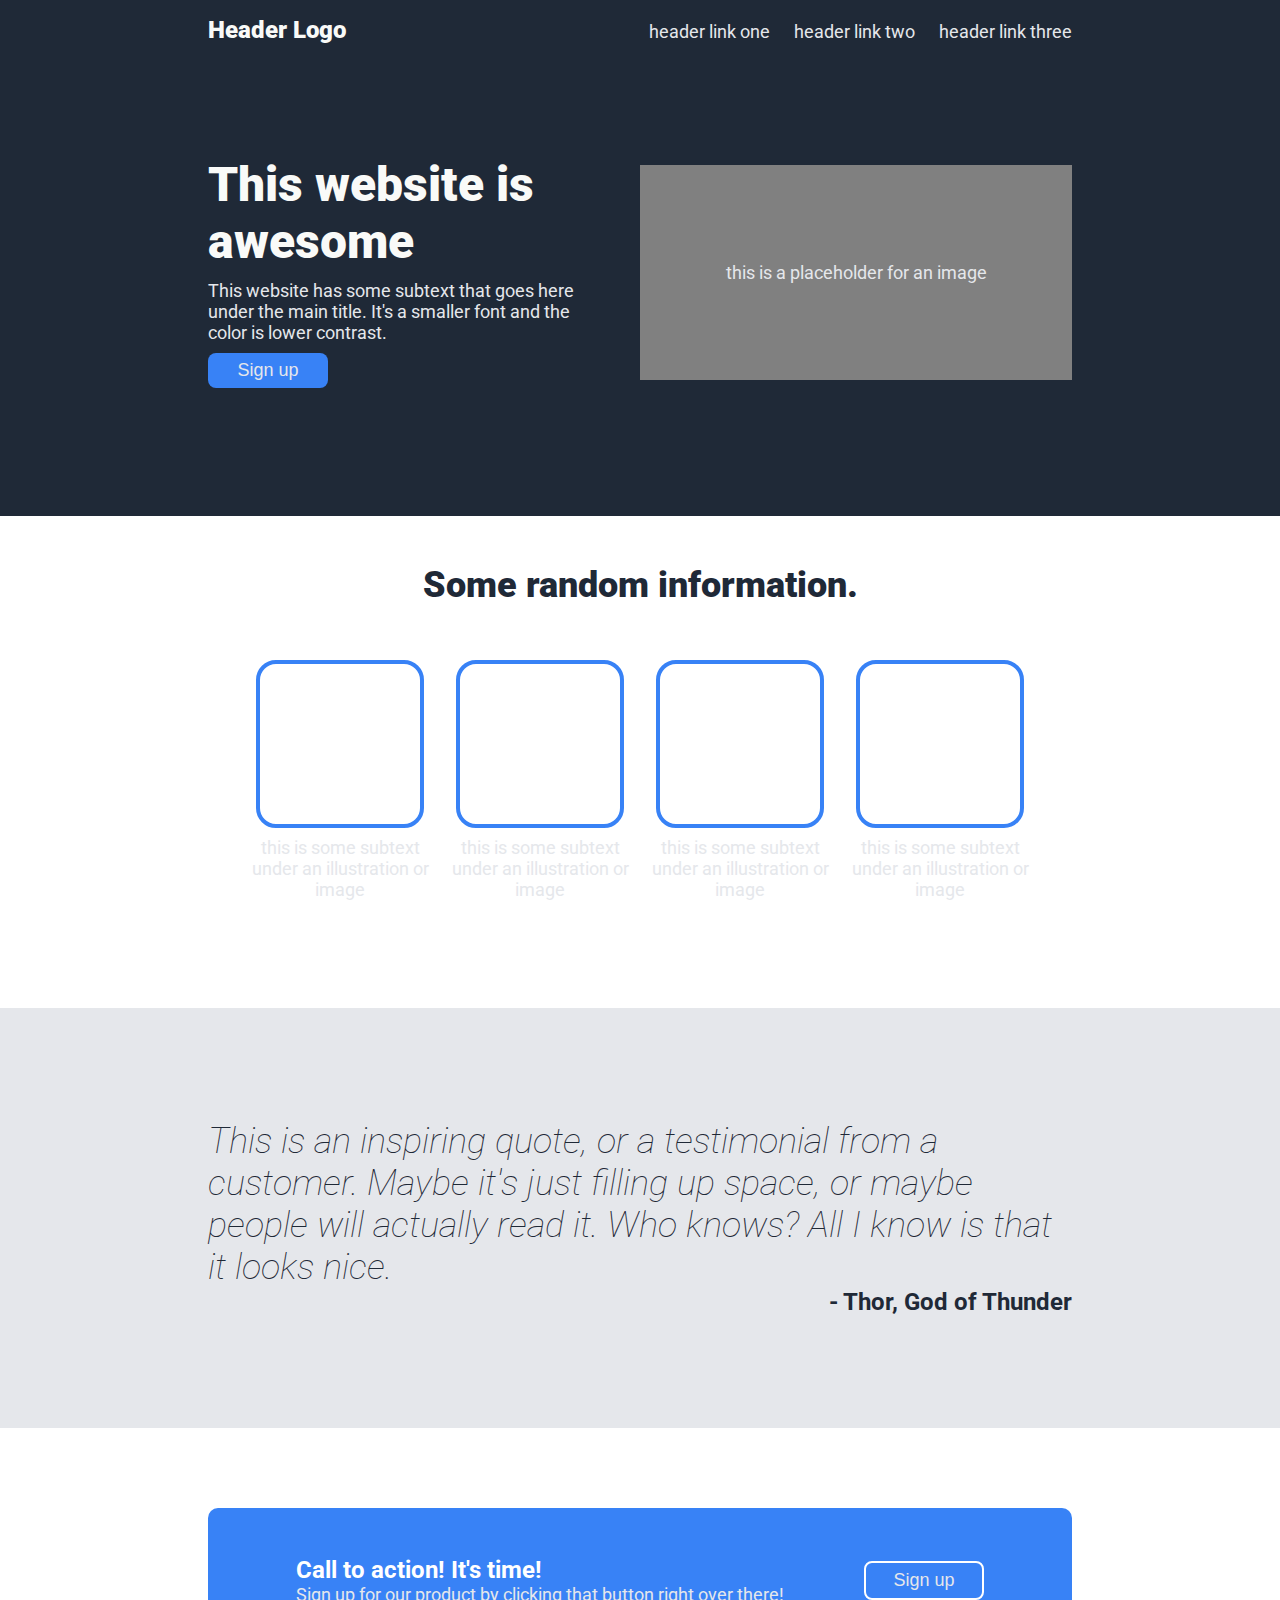
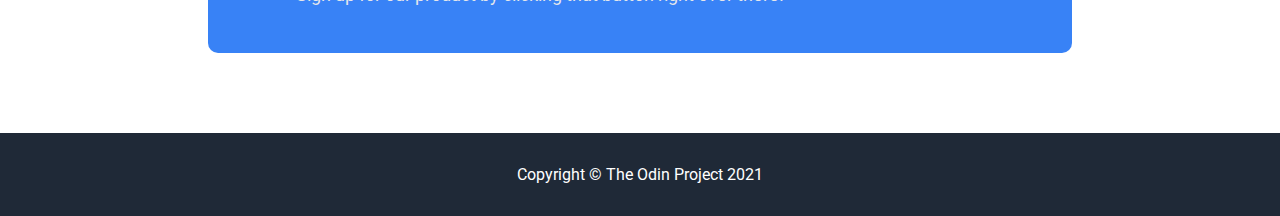
<file: landing-page/index.html>
<!DOCTYPE html>
<html lang="en">

<head>
    <meta charset="UTF-8">
    <meta http-equiv="X-UA-Compatible" content="IE=edge">
    <meta name="viewport" content="width=device-width, initial-scale=1.0">
    <title>Landing Page</title>
    <link rel="stylesheet" href="index.css">
</head>

<body>
    <header>
        <div class="nav">
            <div class="left">
                <p id="logo">Header Logo</p>
            </div>
            <div class="right">
                <ul>
                    <li><a href="#">header link one</a></li>
                    <li><a href="#">header link two</a></li>
                    <li><a href="#">header link three</a></li>
                </ul>
            </div>
        </div>

        <div class="welcome">
            <div class="left">
                <h1 class="hero">This website is awesome</h1>
                <p class="secondary">This website has some subtext that goes here under the main title. It's a smaller
                    font and the
                    color is lower contrast.</p>
                <button class="secondary">Sign up</button>
            </div>
            <div class="right">
                <div class="image">
                    <p class="secondary">this is a placeholder for an image</p>
                </div>
            </div>
        </div>
    </header>

    <main>
        <h2>Some random information.</h2>
        <div class="card-container secondary">
            <div class="card">
                <div class="square"></div>
                <p>this is some subtext under an illustration or image</p>
            </div>

            <div class="card">
                <div class="square"></div>
                <p>this is some subtext under an illustration or image</p>
            </div>

            <div class="card">
                <div class="square"></div>
                <p>this is some subtext under an illustration or image</p>
            </div>

            <div class="card">
                <div class="square"></div>
                <p>this is some subtext under an illustration or image</p>
            </div>
        </div>
    </main>

    <div class="quote">
        <em>This is an inspiring quote, or a testimonial from a customer.
            Maybe it's just filling up space, or maybe people will actually read it. Who knows? All I know is that it
            looks nice.</em>
        <p>- Thor, God of Thunder</p>
    </div>

    <div class="sign-up">
        <div class="container">
            <div class="left">
                <strong>Call to action! It's time!</strong>
                <p class="secondary">Sign up for our product by clicking that button right over there!</p>
            </div>
            <div class="right">
                <button class="secondary">Sign up</button>
            </div>
        </div>
    </div>

    <footer>
        Copyright &copy; The Odin Project 2021
    </footer>
</body>

</html>
</file>
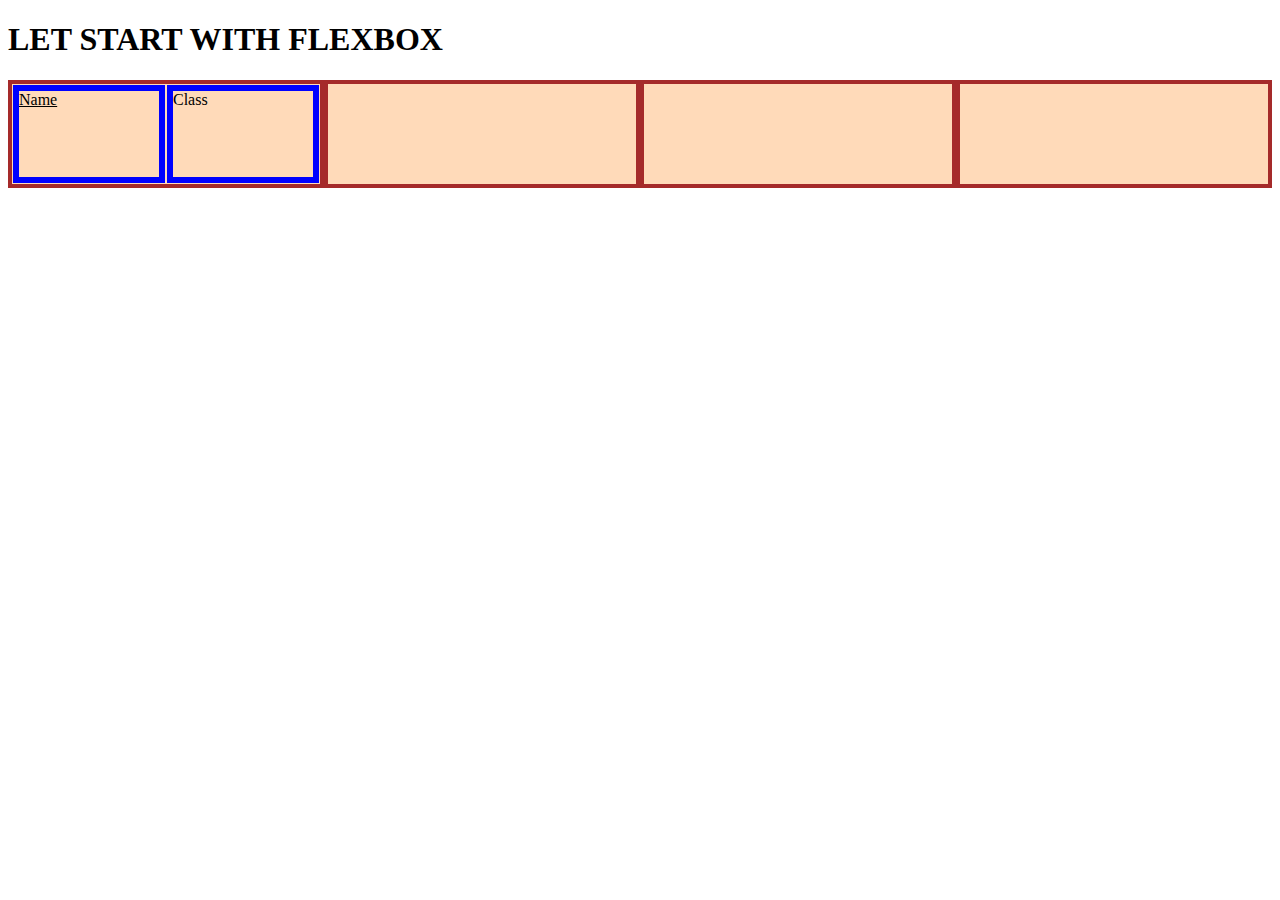
<file: practice.html>
<!DOCTYPE html>
<html lang="en">
<head>
    <meta charset="UTF-8">
    <meta name="viewport" content="width=device-width, initial-scale=1.0">
    <title>Document</title>
    <link rel="stylesheet" href="practice.css">
</head>
<body>
    <h1>LET START WITH FLEXBOX</h1>
    <div class="flex-container">
        <div class="one">
            <div class="name"><u>Name</u></div>
            <div class="class">Class</div>
        </div>
        <div class="two"></div>
        <div class="three"></div>
        <div class="four"></div>
    </div>
</body>
</html>
</file>
<file: landing-page/index.css>
@import url('https://fonts.googleapis.com/css2?family=Roboto:wght@300;400;500;700;900&display=swap');

* {
    margin: 0;
    padding: 0;
}

body {
    font-family: 'Roboto', sans-serif;
}

/* HEADER */
header {
    background-color: #1f2937;
    padding: 1em 13em;
}

/* NAVIGATION */
#logo {
    font-size: 24px;
    font-weight: 900;
    color: #F9FAF8;
}

.nav {
    display: flex;
    justify-content: space-between;
    align-items: baseline;
}

.nav ul {
    list-style-type: none;
    display: flex;
    gap: 1.5em;
}

.secondary,
a:link {
    font-size: 18px;
    color: #E5E7EB;
    text-decoration: none;
}

/* WELCOME */
.welcome {
    padding: 7em 0;
    display: flex;
    justify-content: center;
    align-items: center;
    gap: 2em;
}

.welcome .left {
    display: flex;
    flex-direction: column;
    gap: 10px;
}

.welcome .right {
    flex-shrink: 0;
    width: 50%;
}

.hero {
    color: #F9FAF8;
    font-weight: 900;
    font-size: 48px;
}

button {
    padding: 7px 1em;
    width: 120px;
    background-color: #3882F6;
    border-radius: 8px;
}

.welcome button {
    border: none;
}

.image {
    background-color: gray;
    display: flex;
    align-items: center;
    justify-content: center;
    height: 215px;
}

/* CARD SECTION */
main {
    display: flex;
    flex-direction: column;
    align-items: center;
    padding: 0 13em;
    margin-top: 3em;
}

main h2 {
    font-size: 36px;
    font-weight: 900;
    color: #1f2937;
}

.card-container {
    display: flex;
    justify-content: center;
    align-items: center;
    flex-wrap: wrap;
    margin: 3em 0 6em 0;
}

.card {
    text-align: center;
    max-width: 200px;
    display: flex;
    flex-direction: column;
    align-items: center;
    gap: .5em;
}

.square {
    border: 4px solid #3882F6;
    border-radius: 20px;
    width: 160px;
    height: 160px;
}

/* QUOTE */
.quote {
    display: flex;
    flex-direction: column;
    justify-content: center;
    background-color: #E5E7EB;
    padding: 7em 13em;
}

.quote p {
    align-self: flex-end;
    font-weight: bolder;
    font-size: 24px;
    color: #1f2937;
}

.quote em {
    font-size: 36px;
    font-weight: 100;
    color: #1f2937;
}

/* SIGN UP */
.sign-up {
    display: flex;
    justify-content: center;
    align-items: center;
    padding: 5em 13em;
}

.container {
    display: flex;
    justify-content: space-around;
    align-items: center;
    background-color: #3882F6;
    padding: 3em;
    width: 100%;
    border-radius: 10px;
}

.container button {
    border: 2px solid #FFF;
}

strong {
    font-size: 24px;
    color: #FFF;
}

/* FOOTER */
footer {
    background-color: #1f2937;
    color: #FFF;
    display: flex;
    justify-content: center;
    align-items: center;
    padding: 2em 0;
}
</file>
<file: practice.css>
/*let tag the class we created in css*/
.flex-container {
    display: flex;
}
/*now, let select all divs in our flex-container main div */
.flex-container div {
    background: peachpuff;
    border: 4px solid brown;
    height: 100px;
    /*then let add flex value to make changes */
    flex: 1;
}
.one {
    display: flex;
}
.one div {
    background: sold rgb(53, 57, 122);
    border: 6px solid blue;
    height: auto;
    margin: 1px;
    flex: 1;
}
</file>
